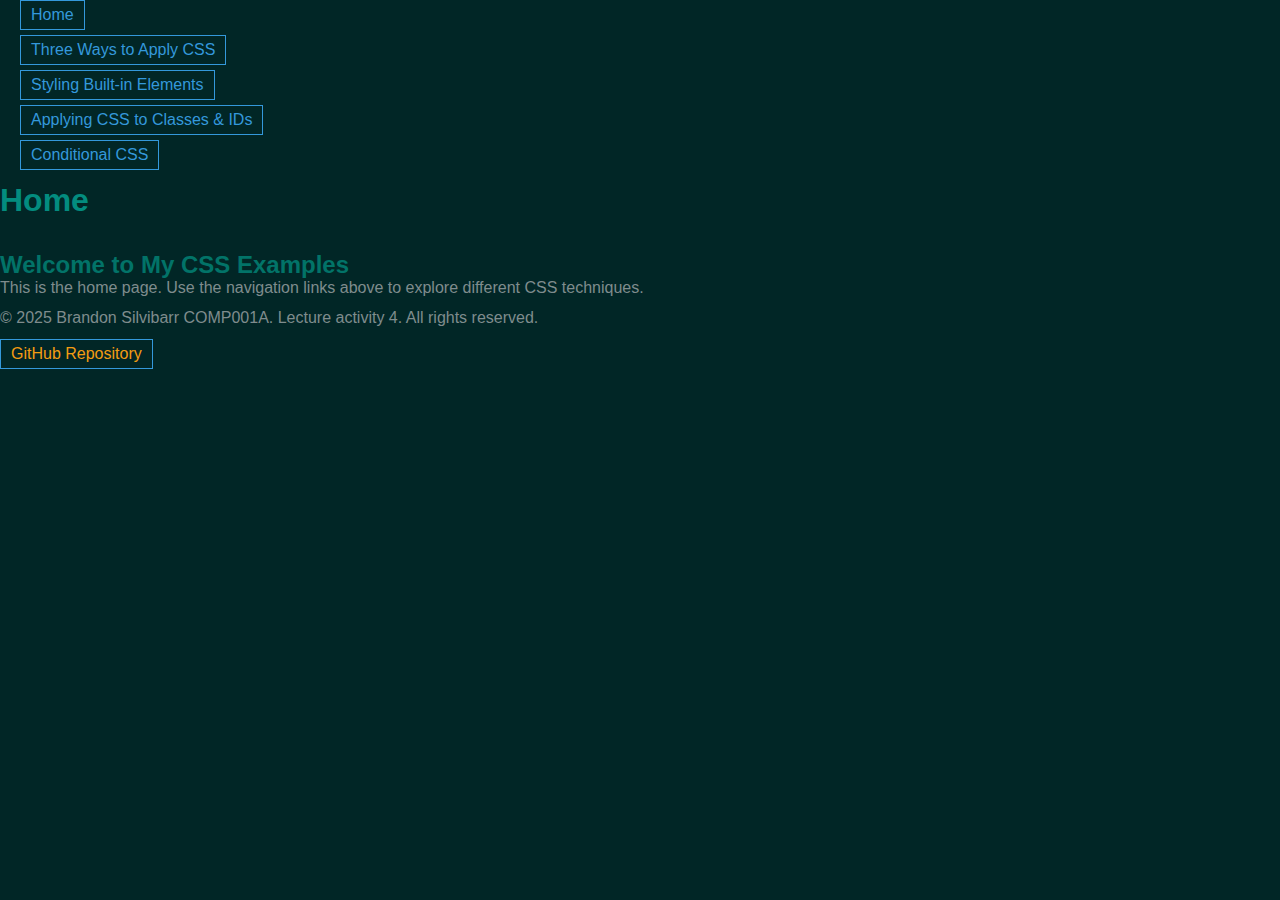
<file: index.html>
<!DOCTYPE html>
<html lang="en">
<head>
    <meta charset="UTF-8">
    <meta name="viewport" content="width=device-width, initial-scale=1.0">
    <title>Built-in Elements</title>
    <link rel="stylesheet" href="main.css">
</head>
<body>
<header>
<nav>
    <ul>
        <li><a href="index.html">Home</a></li>
        <li><a href="css-application.html">Three Ways to Apply CSS</a></li>
        <li><a href="built-in-elements.html">Styling Built-in Elements</a></li>
        <li><a href="classes-ids.html">Applying CSS to Classes & IDs</a></li>
        <li><a href="conditional-css.html">Conditional CSS</a></li>
    </ul>
</nav>
<h1>Home</h1>
</header>
<main>
    <div>
        <h2>Welcome to My CSS Examples</h2>
        <p>This is the home page. Use the navigation links above to explore different CSS techniques.</p>
    </div>
</main>
<footer>
    <p>&copy; 2025 Brandon Silvibarr COMP001A. Lecture activity 4. All rights reserved.</p>
    <p><a href="https://github.com/brandonsilvi/COMP001A.LectureActivity5">GitHub Repository</a></p>
</footer>
</body>
</html>
</file>
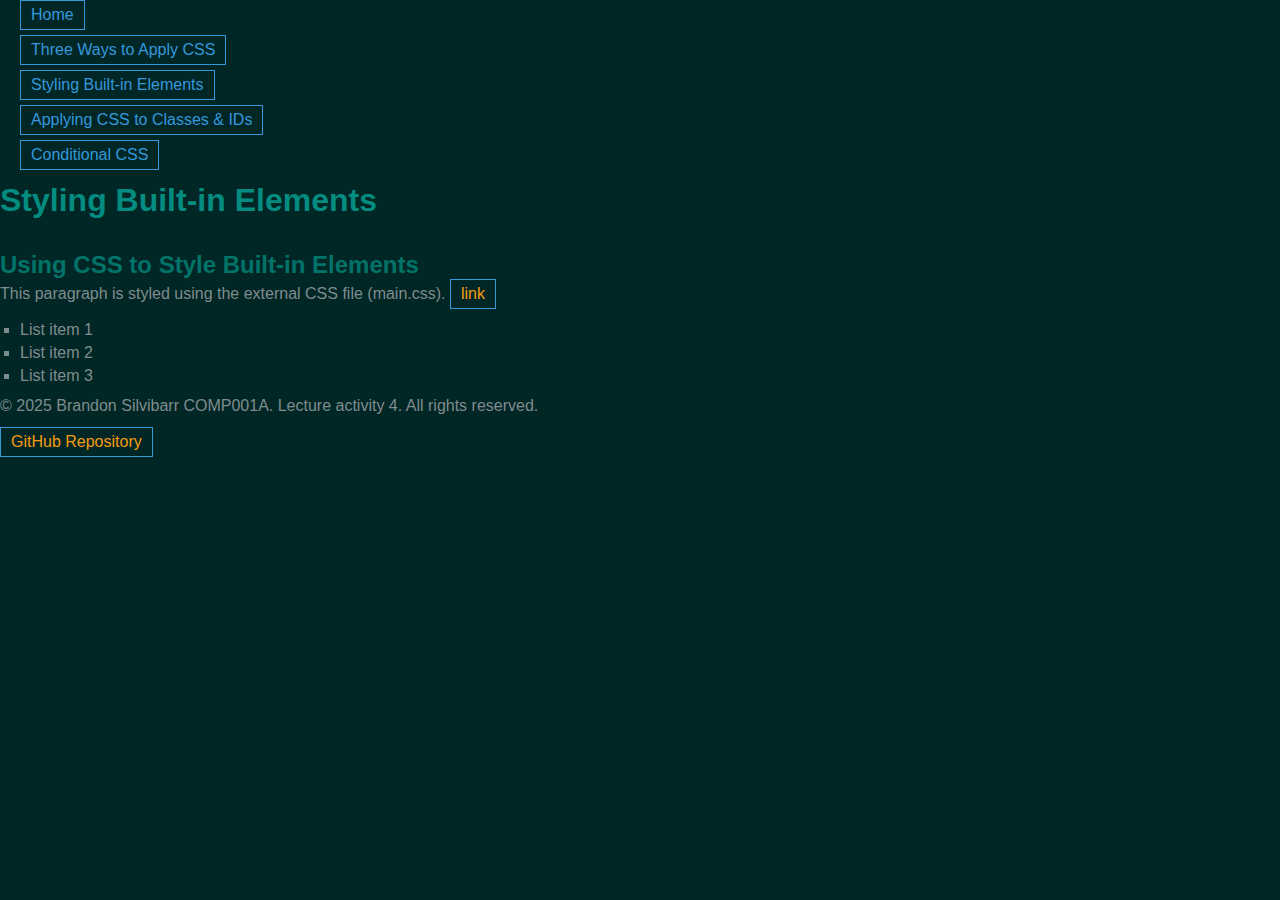
<file: built-in-elements.html>
<!DOCTYPE html>
<html lang="en">
<head>
    <meta charset="UTF-8">
    <meta name="viewport" content="width=device-width, initial-scale=1.0">
    <title>Built-in Elements</title>
    <link rel="stylesheet" href="main.css">
</head>
<body>
<main>
<header>
<nav>
    <ul>
        <li><a href="index.html">Home</a></li>
        <li><a href="css-application.html">Three Ways to Apply CSS</a></li>
        <li><a href="built-in-elements.html">Styling Built-in Elements</a></li>
        <li><a href="classes-ids.html">Applying CSS to Classes & IDs</a></li>
        <li><a href="conditional-css.html">Conditional CSS</a></li>
    </ul>
</nav>
</header>
<h1>Styling Built-in Elements</h1>
    <div>
        <h2>Using CSS to Style Built-in Elements</h2>
        <p>This paragraph is styled using the external CSS file (main.css). <a href="#">link</a></p>
        <ul>
            <li>List item 1</li>
            <li>List item 2</li>
            <li>List item 3</li>
        </ul>
    </div>
</main>
<footer>
    <p>&copy; 2025 Brandon Silvibarr COMP001A. Lecture activity 4. All rights reserved.</p>
    <p><a href="https://github.com/brandonsilvi/COMP001A.LectureActivity5">GitHub Repository</a></p>
</footer>
</body>
</html>
</file>
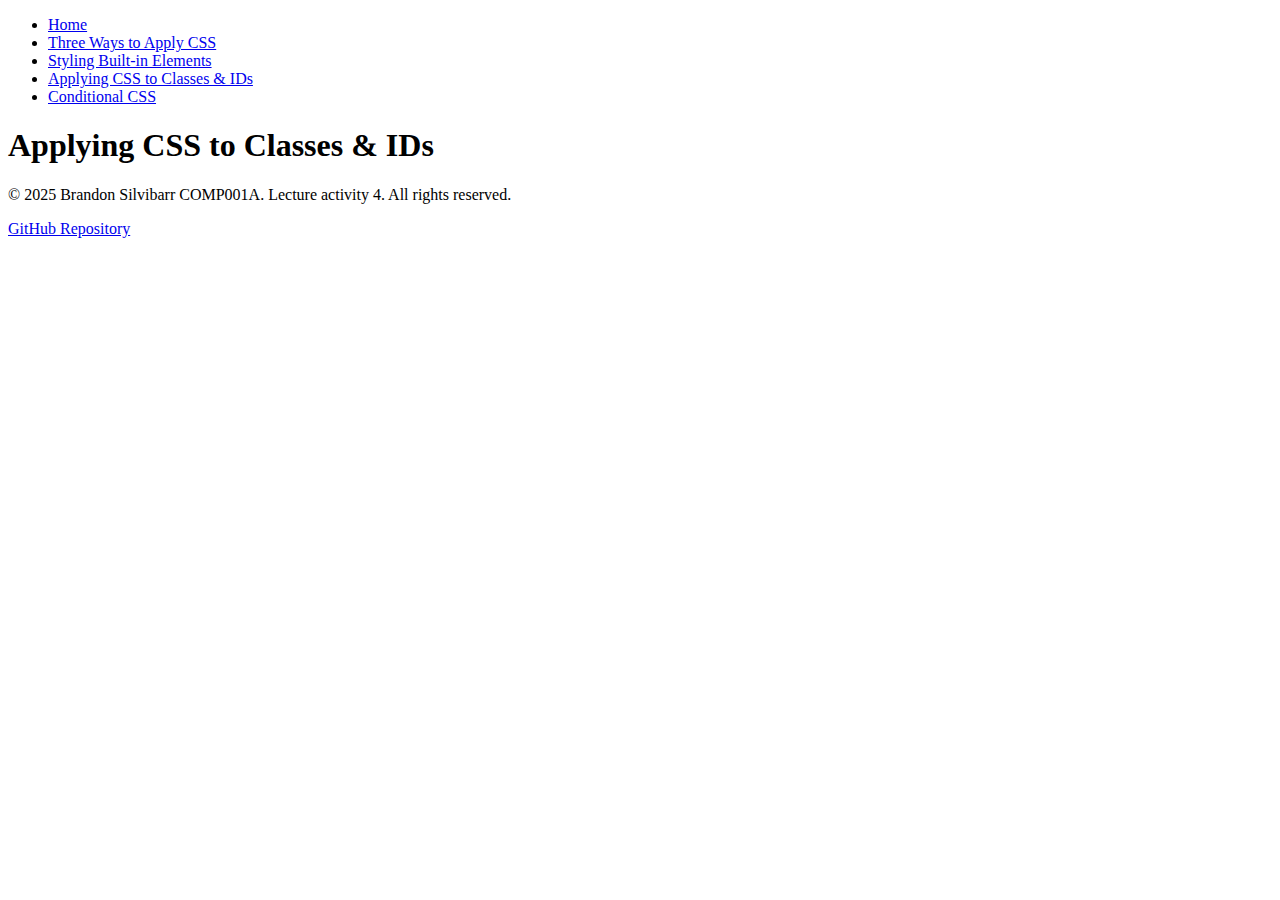
<file: classes-ids.html>
<!DOCTYPE html>
<html lang="en">
<head>
    <meta charset="UTF-8">
    <meta name="viewport" content="width=device-width, initial-scale=1.0">
    <title>Built-in Elements</title>
</head>
<body>
<header>
<nav>
    <ul>
        <li><a href="index.html">Home</a></li>
        <li><a href="css-application.html">Three Ways to Apply CSS</a></li>
        <li><a href="built-in-elements.html">Styling Built-in Elements</a></li>
        <li><a href="classes-ids.html">Applying CSS to Classes & IDs</a></li>
        <li><a href="conditional-css.html">Conditional CSS</a></li>
    </ul>
</nav>
<h1>Applying CSS to Classes & IDs</h1>
</header>
<footer>
    <p>&copy; 2025 Brandon Silvibarr COMP001A. Lecture activity 4. All rights reserved.</p>
    <p><a href="https://github.com/brandonsilvi/COMP001A.LectureActivity5">GitHub Repository</a></p>
</footer>
</body>
</html>
</file>
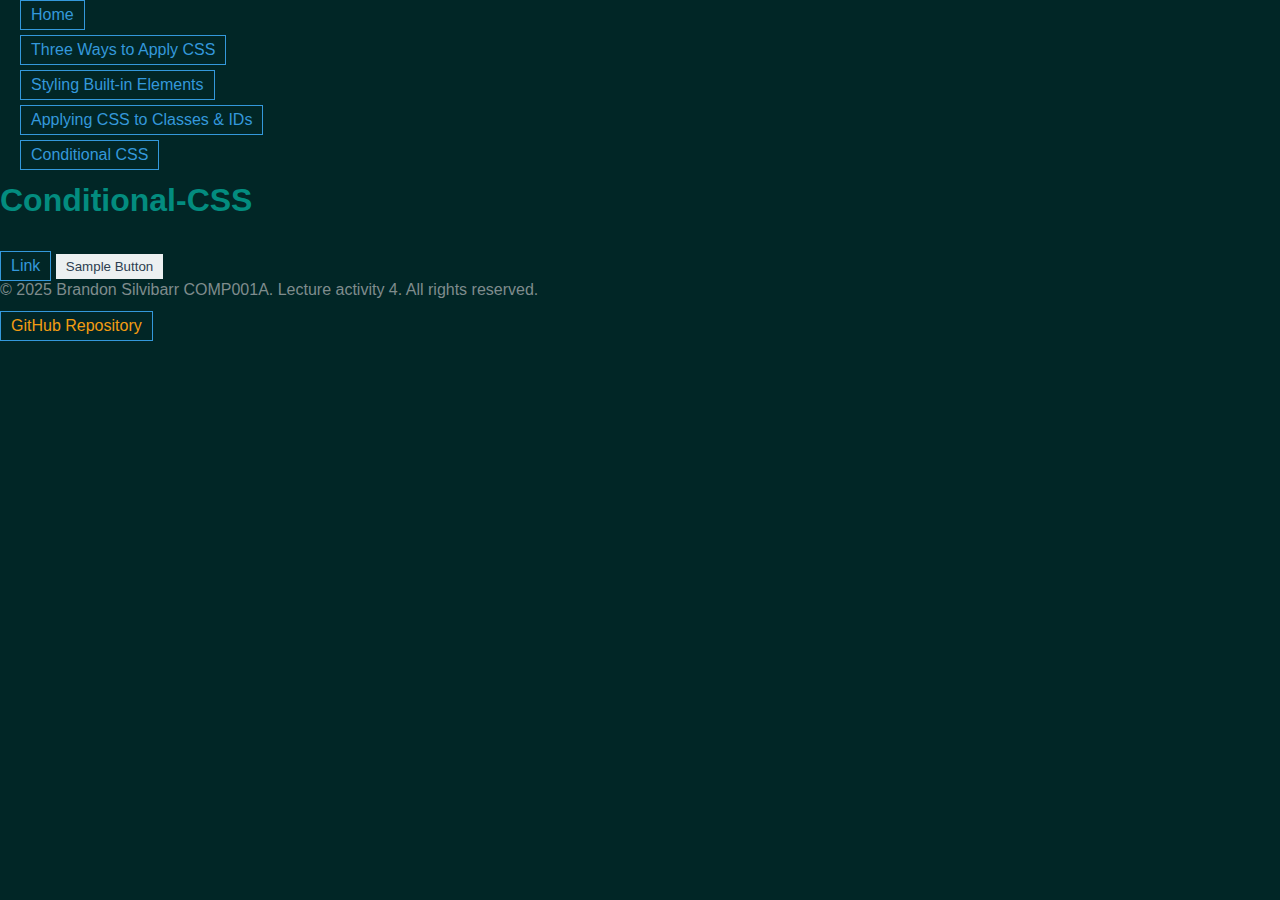
<file: conditional-css.html>
<!DOCTYPE html>
<html lang="en">
<head>
    <meta charset="UTF-8">
    <meta name="viewport" content="width=device-width, initial-scale=1.0">
    <title>Built-in Elements</title>
    <link rel="stylesheet" href="main.css">
</head>
<body>
<header>
<nav>
    <ul>
        <li><a href="index.html">Home</a></li>
        <li><a href="css-application.html">Three Ways to Apply CSS</a></li>
        <li><a href="built-in-elements.html">Styling Built-in Elements</a></li>
        <li><a href="classes-ids.html">Applying CSS to Classes & IDs</a></li>
        <li><a href="conditional-css.html">Conditional CSS</a></li>
    </ul>
</nav>
<h1>Conditional-CSS</h1>
</header>
<main>
    <div><a href="#">Link</a>
<button> Sample Button</button>
    </div>
</main>
<footer>
    <p>&copy; 2025 Brandon Silvibarr COMP001A. Lecture activity 4. All rights reserved.</p>
    <p><a href="https://github.com/brandonsilvi/COMP001A.LectureActivity5">GitHub Repository</a></p>
</footer>
</body>
</html>
</file>
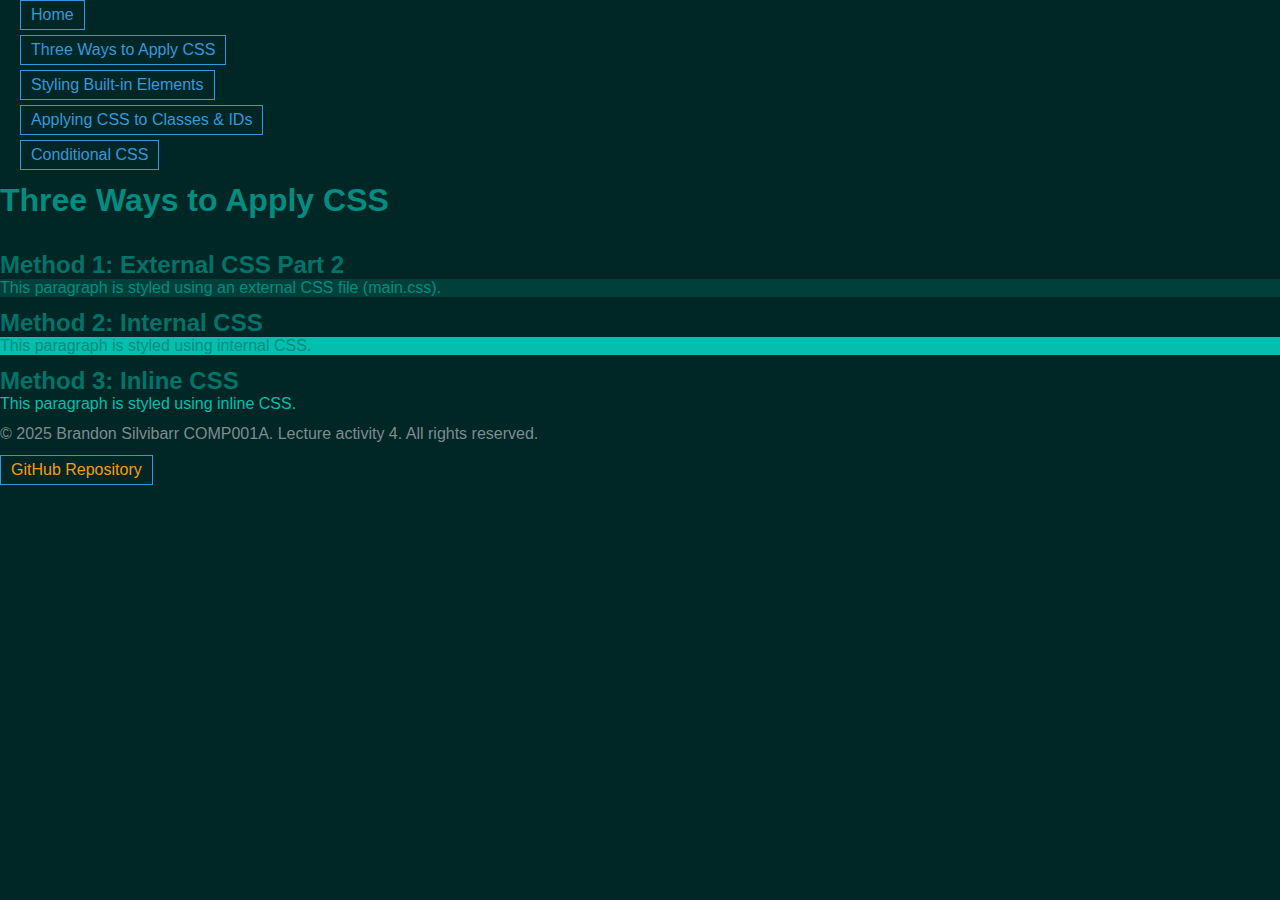
<file: css-application.html>
<!DOCTYPE html>
<html lang="en">
<head>
    <meta charset="UTF-8">
    <meta name="viewport" content="width=device-width, initial-scale=1.0">
    <title>Built-in Elements</title>
    <!-- method 1: External CSS Part 1 -->
    <link rel="stylesheet" href="main.css">
    <!-- method 2: Internal CSS Part 1 -->
    <style>
        .internal-css{
            color: #038c7f;
            background-color: #04bfad;

        }
    </style>
</head>
<body>
<header>
<nav>
    <ul>
        <li><a href="index.html">Home</a></li>
        <li><a href="css-application.html">Three Ways to Apply CSS</a></li>
        <li><a href="built-in-elements.html">Styling Built-in Elements</a></li>
        <li><a href="classes-ids.html">Applying CSS to Classes & IDs</a></li>
        <li><a href="conditional-css.html">Conditional CSS</a></li>
    </ul>
</nav>
<h1>Three Ways to Apply CSS</h1>
</header>
<section>
    <h2>Method 1: External CSS Part 2</h2>
    <p class="external-css">This paragraph is styled using an external CSS file (main.css).</p>
</section>
<section>
    <h2>Method 2: Internal CSS</h2>
    <p class="internal-css">This paragraph is styled using internal CSS.</p>
</section>
<section>
    <h2>Method 3: Inline CSS</h2>
    <p style="color:#04bfaD">This paragraph is styled using inline CSS.</p>
</section>
<footer>
    <p>&copy; 2025 Brandon Silvibarr COMP001A. Lecture activity 4. All rights reserved.</p>
    <p><a href="https://github.com/brandonsilvi/COMP001A.LectureActivity5">GitHub Repository</a></p>
</footer>
</body>
</html>
</file>
<file: main.css>
/* Note: CSS are applied from top to bottom. Last rule wins. */
/** Method 1: External CSS Part 3 */
.external-css {
    color: #038c7f;
    background-color: #01403a;
}
/* Resetting some default styles using multiple selectors separated by commas */
body, h1, h2, h3, p, ul, li {
    margin: 0; /* Remove default margin */
    padding: 0; /* Remove default padding */
    font-family: Arial, Helvetica, sans-serif; /* Set the default font */
}
/* HTML element selector */
body {
    background-color: #012626; /* Dark teal body background color */
}
h1 {
    color: #038c7f; /* Teal text color */
    font-size: 2em; /* 2x the default font size */
  margin-bottom: 1em; /* Adding some space below the heading */
}
h2 {
    font-size: 1.5em; /* 1.5x the default font size */
    color: #027368; /* Dark teal text color */
}
/* Styling the paragraph */
p {
    font-size: 16px; /* 16px is the default font size */
    color: #7f8c8d; /* Grayish-blue */
    margin-bottom: 12px; /* Adding some space below the paragraph */
}
/*Styling the link within the paragraph */
p a {
    color: #f39c12; /* Gold accent */
    text-decoration: none; /* Remove underline */
}
/* Styling the unordered list */
ul {
    list-style-type: none; /* Remove bullet points */
    margin-left: 20px; /* Indent the list */
    margin-bottom: 12px; /* Adding some space below the list */
}
ul li {
    margin-bottom: 5px; /* Adding some space below each list item */
    color: #7f8c8d; /* Grayish-blue text color */
}
/* Styling unordered lists within a div */
div ul {
    list-style-type: square; /* Adding the bullet points back */
}
/* General styling using a class */
.feature-card {
    border: 2px solid #7f8c8d; /* Grayish-blue */
    padding: 20px; /* Adding some space inside the card */
    margin: 20px 0; /* Adding some space outside the card */
    background-color: #f9f9f9; /* Light gray */
}
.feature-card h3 {
    font-size: 20px; /* 20px is the default font size */
    margin-bottom: 10px; /* Adding some space below the heading */
    color: #2c3e50; /* Deep blue text color */
}
/* Styling p within a class */
.feature-card p {
    margin-bottom: 10px; /* Adding some space below the paragraph */
    color: #7f8c8d; /* Grayish-blue text color */
}
/* Specific styling using an ID */
#special-feature {
    background-color: #fde3a7; /* Light gold background color */
    border-color: #f39c12; /* Gold border color */
    box-shadow: 0 4px 8px rgba(0, 0, 0, 0.1); /* Adding a shadow */
}
/* Styling the link in its normal state */
a {
    display: inline-block; /* Making the link a block element */
    color: #3498db; /* Bright blue text color*/
    text-decoration: none; /* Remove underline */
    padding: 5px 10px; /* Adding some space inside the link */
    border: 1px solid #3498db; /* Bright blue border color */
    transition: all 0.3s ease; /* Adding a transition */
}
/* Conditional styling for the hover state */
a:hover {
    background-color: #3498db; /* Bright blue background color */
    color: #ffffff; /* White text color */
}
/* Styling the button */
button {
    padding: 5px 10px; /* Adding some space inside the button */
    border: none; /* Removing the border */
    background-color: #ecf0f1; /* Light gray background color */
    color: #2c3e50; /* Dark gray text color */
    cursor: pointer; /* Change cursor to pointer */
    transition: all 0.3s ease; /* Adding a transition */
}
button:hover {
    background-color: #ff0000; /* Red background color */
}
</file>
